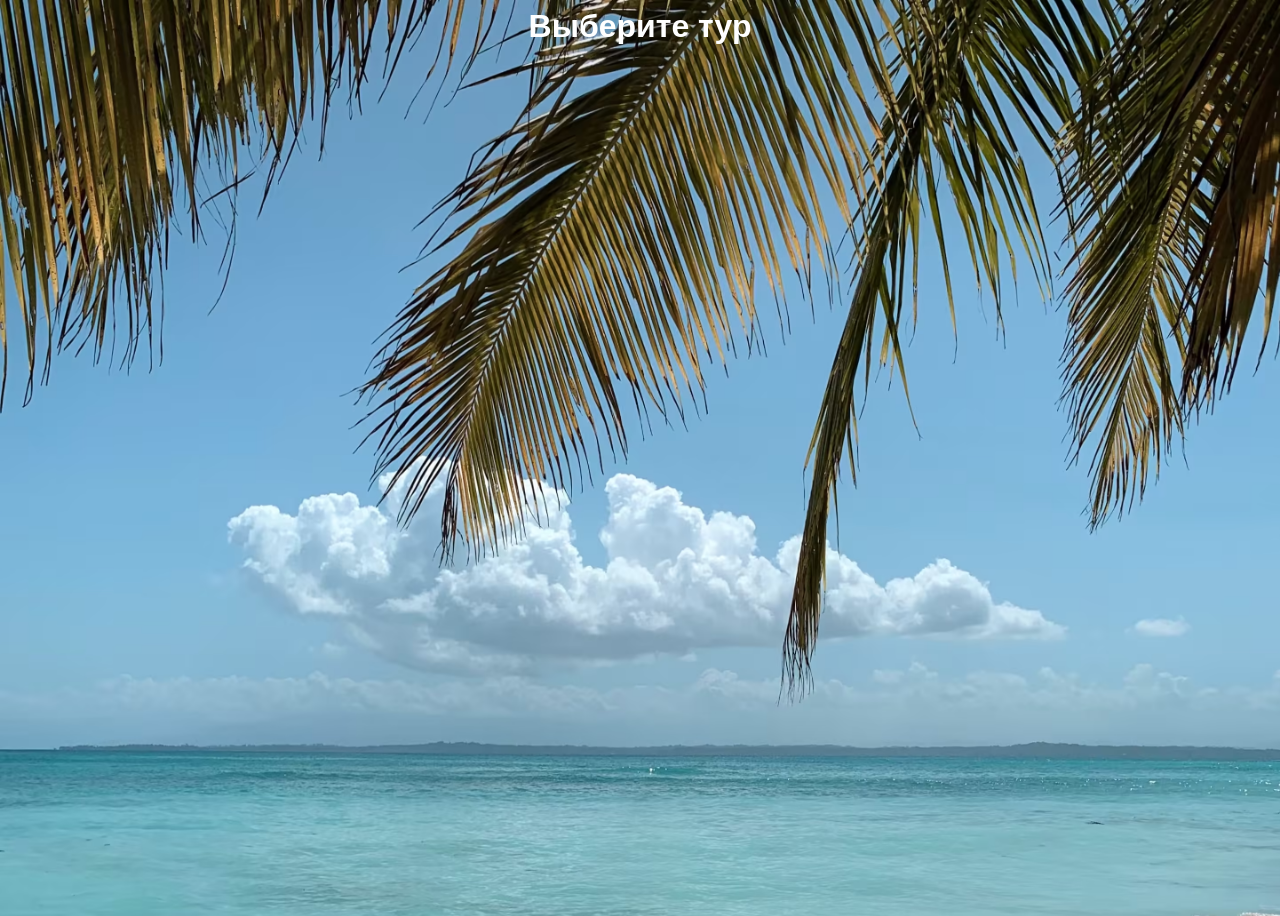
<file: index.html>
<!DOCTYPE html>
<html lang="en">
  <head>
    <meta charset="UTF-8" />
    <meta http-equiv="X-UA-Compatible" content="IE=edge" />
    <meta name="viewport" content="width=device-width, initial-scale=1.0" />
    <title>Выбери тур для отдыха</title>
    <link rel="stylesheet" href="index.css" />
    <script src="js/index.js" type="module"></script>
  </head>

  <body>
    <div class="container app">
      <main class="person-data"></main>
    </div>
  </body>
</html>
</file>
<file: index.css>
*,
*:before,
*:after {
  box-sizing: border-box;
}

html {
  font-size: 16px;
}

body {
  min-height: 100vh;
  background-image: url('img/wall.jpg');
  background-image: -webkit-image-set(url('img/wall.avif') 1x,
      url('img/wall.web') 1x,
      url('img/wall.jpg') 1x);
  background-image: image-set(url('img/wall.avif') 1x,
      url('img/wall.web') 1x,
      url('img/wall.jpg') 1x);
  background-repeat: no-repeat;
  color: #fff;
  background-size: cover;
  font-family: -apple-system, BlinkMacSystemFont, 'Segoe UI', Roboto, Oxygen, Ubuntu, Cantarell, 'Open Sans', 'Helvetica Neue', sans-serif;
}

h1,
h2,
h3,
p {
  margin: 0;
}

input {
  margin: 0;
}

input:invalid:focus {
  background-image: linear-gradient(pink, lightgreen);
}



.container {
  max-width: 1024px;
  margin: 0 auto;
  padding: 0 50px;
}

@media (max-width: 760px) {
  .container {
    padding: 0 10px;
  }
}

.title {
  flex-grow: 1;
  flex-basis: 100%;
  text-align: center;
  margin-bottom: 30px;
}

.choises-seat {
  flex-basis: 300px;
  margin: 0 auto;
  width: 100%;
}

.plane {
  margin: 20px auto;
  max-width: 300px;
  padding: 0;
  border: none;
}

.cockpit {
  height: 250px;
  position: relative;
  overflow: hidden;
  text-align: center;
  border-bottom: 5px solid #d8d8d8;
}

.cockpit-confirm {
  position: relative;
  z-index: 3;
  background-color: #fff;
  opacity: 0.7;
  font-weight: 700;
  border: none;
  padding: 10px 20px;
  align-self: flex-end;
  border: 1px solid #afafaf;
  border-radius: 12px;
  cursor: pointer;
}

.cockpit:before {
  content: "";
  display: block;
  position: absolute;
  top: 0;
  left: 0;
  height: 500px;
  width: 100%;
  border-radius: 50%;
  border-right: 5px solid #d8d8d8;
  border-left: 5px solid #d8d8d8;
  background: rgba(242, 238, 159, .5);
  z-index: 1;

}

.cockpit-title {
  font-size: 30px;
  width: 60%;
  margin: 80px auto 35px auto;
  position: relative;
  z-index: 2;

}

.exit {
  position: relative;
  height: 50px;
}

.exit:before,
.exit:after {
  content: "EXIT";
  font-size: 14px;
  line-height: 18px;
  padding: 0px 2px;
  font-family: "Arial Narrow", Arial, sans-serif;
  display: block;
  position: absolute;
  background: green;
  color: white;
  top: 50%;
  transform: translate(0, -50%);
}

.exit:before {
  left: 0;
}

.exit:after {
  right: 0;
}

.fuselage {
  border-right: 5px solid #d8d8d8;
  border-left: 5px solid #d8d8d8;
  background: rgba(242, 238, 159, .5);

}

ol {
  list-style: none;
  padding: 0;
  margin: 0;
}

.seats {
  display: flex;
  flex-direction: row;
  flex-wrap: nowrap;
  justify-content: flex-start;
}

.seat {
  display: flex;
  align-items: center;
  justify-content: center;
  flex: 0 0 40px;
  height: 40px;
  position: relative;
}

.seat:nth-child(3) {
  margin-right: auto;
}

.seat label {
  position: relative;
  width: 90%;
  height: 90%;
  display: flex;
  align-items: center;
  justify-content: center;
}

.seat label:before {
  content: "";
  position: absolute;
  top: 5%;
  width: 80%;
  height: 80%;
  background: rgba(255, 255, 255, 0.4);
  border-radius: 3px;
  z-index: 999;
  pointer-events: none
}

.seat label:hover {
  cursor: pointer;
  box-shadow: 0 0 0px 2px #5C6AFF;
}

.seat input[type=checkbox] {
  position: absolute;
  -webkit-appearance: none;
  -moz-appearance: none;
  appearance: none;
  width: 100%;
  height: 100%;
}

.seat input[type=checkbox]:before {
  content: attr(value);
  cursor: pointer;
  position: absolute;
  top: 0;
  left: 0;
  display: block;
  width: 100%;
  height: 100%;
  display: block;
  position: relative;
  width: 100%;
  text-align: center;
  font-size: 14px;
  font-weight: bold;
  line-height: 1.5rem;
  padding: 4px 0;
  background: #F42536;
  border-radius: 5px;
  animation-duration: 300ms;
  animation-fill-mode: both;
}

.seat input[type=checkbox]:checked:before {
  background: #bada55;
  -webkit-animation-name: rubberBand;
  animation-name: rubberBand;
  animation-duration: 300ms;
  animation-fill-mode: both;
}

.seat input[type=checkbox]:disabled:before {
  background: #dddddd;
  text-indent: -9999px;
  overflow: hidden;
  cursor: not-allowed;
}

.seat input[type=checkbox]:disabled:after {
  content: "X";
  text-indent: 0;
  position: absolute;
  top: 20%;
  left: 50%;
  transform: translate(-50%, 0%);
}

.seat input[type=checkbox]:disabled:hover {
  box-shadow: none;
  cursor: not-allowed;
}

@-webkit-keyframes rubberBand {
  0% {
    -webkit-transform: scale3d(1, 1, 1);
    transform: scale3d(1, 1, 1);
  }

  30% {
    -webkit-transform: scale3d(1.25, 0.75, 1);
    transform: scale3d(1.25, 0.75, 1);
  }

  40% {
    -webkit-transform: scale3d(0.75, 1.25, 1);
    transform: scale3d(0.75, 1.25, 1);
  }

  50% {
    -webkit-transform: scale3d(1.15, 0.85, 1);
    transform: scale3d(1.15, 0.85, 1);
  }

  65% {
    -webkit-transform: scale3d(0.95, 1.05, 1);
    transform: scale3d(0.95, 1.05, 1);
  }

  75% {
    -webkit-transform: scale3d(1.05, 0.95, 1);
    transform: scale3d(1.05, 0.95, 1);
  }

  100% {
    -webkit-transform: scale3d(1, 1, 1);
    transform: scale3d(1, 1, 1);
  }
}

@keyframes rubberBand {
  0% {
    -webkit-transform: scale3d(1, 1, 1);
    transform: scale3d(1, 1, 1);
  }

  30% {
    -webkit-transform: scale3d(1.25, 0.75, 1);
    transform: scale3d(1.25, 0.75, 1);
  }

  40% {
    -webkit-transform: scale3d(0.75, 1.25, 1);
    transform: scale3d(0.75, 1.25, 1);
  }

  50% {
    -webkit-transform: scale3d(1.15, 0.85, 1);
    transform: scale3d(1.15, 0.85, 1);
  }

  65% {
    -webkit-transform: scale3d(0.95, 1.05, 1);
    transform: scale3d(0.95, 1.05, 1);
  }

  75% {
    -webkit-transform: scale3d(1.05, 0.95, 1);
    transform: scale3d(1.05, 0.95, 1);
  }

  100% {
    -webkit-transform: scale3d(1, 1, 1);
    transform: scale3d(1, 1, 1);
  }
}

.rubberBand {
  -webkit-animation-name: rubberBand;
  animation-name: rubberBand;
}

.person-data {
  padding: 30px 0;
  display: flex;
  flex-direction: column;
  justify-content: space-between;
  gap: 30px;
  align-items: center;
}

.person {
  margin-bottom: 30px;
  border-radius: 12px;
  display: flex;
  flex-direction: column;
  justify-content: space-between;
}

.person__title {
  margin-bottom: 15px;
}


.field {
  width: 360px;
  max-width: 100%;
  margin: 0 auto;
  background-color: rgba(255, 255, 255, .72);
  border: 1px solid #afafaf;
  padding: 15px 20px;
  border-radius: 12px;
  color: #afafaf;
  display: flex;
  flex-direction: column;
  justify-content: space-between;
  gap: 10px;
}

.field:not(:last-child) {
  margin-bottom: 20px;
}

.field__label {
  font-weight: 700;
  font-size: 16px;
  line-height: 130%;
  color: #303030;
}

.field__select {
  display: block;
  font-size: 16px;
  font-family: sans-serif;
  font-weight: 700;
  color: #444;
  line-height: 1.3;
  padding: .6em 1.4em .5em .8em;
  width: 100%;
  max-width: 100%;
  box-sizing: border-box;
  margin: 0;
  border: 1px solid #aaa;
  box-shadow: 0 1px 0 1px rgba(0, 0, 0, .04);
  border-radius: .5em;
  -moz-appearance: none;
  -webkit-appearance: none;
  appearance: none;
  background-color: #fff;
  background-image: url('data:image/svg+xml;charset=US-ASCII,%3Csvg%20xmlns%3D%22http%3A%2F%2Fwww.w3.org%2F2000%2Fsvg%22%20width%3D%22292.4%22%20height%3D%22292.4%22%3E%3Cpath%20fill%3D%22%23cccccc%22%20d%3D%22M287%2069.4a17.6%2017.6%200%200%200-13-5.4H18.4c-5%200-9.3%201.8-12.9%205.4A17.6%2017.6%200%200%200%200%2082.2c0%205%201.8%209.3%205.4%2012.9l128%20127.9c3.6%203.6%207.8%205.4%2012.8%205.4s9.2-1.8%2012.8-5.4L287%2095c3.5-3.5%205.4-7.8%205.4-12.8%200-5-1.9-9.2-5.5-12.8z%22%2F%3E%3C%2Fsvg%3E');
  background-repeat: no-repeat, repeat;
  background-position: right .7em top 50%, 0 0;
  background-size: .65em auto, 100%;
}

.field__select::-ms-expand {
  display: none;
}

.field__select:hover {
  border-color: #888;
}

.field__select:focus {
  border-color: #aaa;
  box-shadow: 0 0 1px 3px rgba(59, 153, 252, .7);
  box-shadow: 0 0 0 3px -moz-mac-focusring;
  color: #222;
  outline: none;
}

.field__select option {
  font-weight: normal;
}

*[dir="rtl"] .field__select,
:root:lang(ar) .field__select,
:root:lang(iw) .field__select {
  background-position: left .7em top 50%, 0 0;
  padding: .6em .8em .5em 1.4em;
}

.person {
  border: 2px solid #787878;
  padding: 20px;

}

.person:disabled .field__label {
  opacity: 0.7;
}

.field__input {
  border: none;
  border-radius: 5px;
  font-weight: 300;
  font-size: 16px;
  line-height: 130%;
  padding: 5px;
}

.person:disabled .field__input {
  opacity: 0.7;
  background-color: transparent;
}

.btn-confirm {
  background-color: #fff;
  opacity: 0.7;
  font-weight: 700;
  border: none;
  padding: 10px 20px;
  align-self: flex-end;
  border: 1px solid #afafaf;
  border-radius: 12px;
  cursor: pointer;
}

.btn-confirm:hover:not(:disabled) {
  opacity: 0.9;
}

.btn-confirm:disabled {
  cursor: auto;
}
</file>
